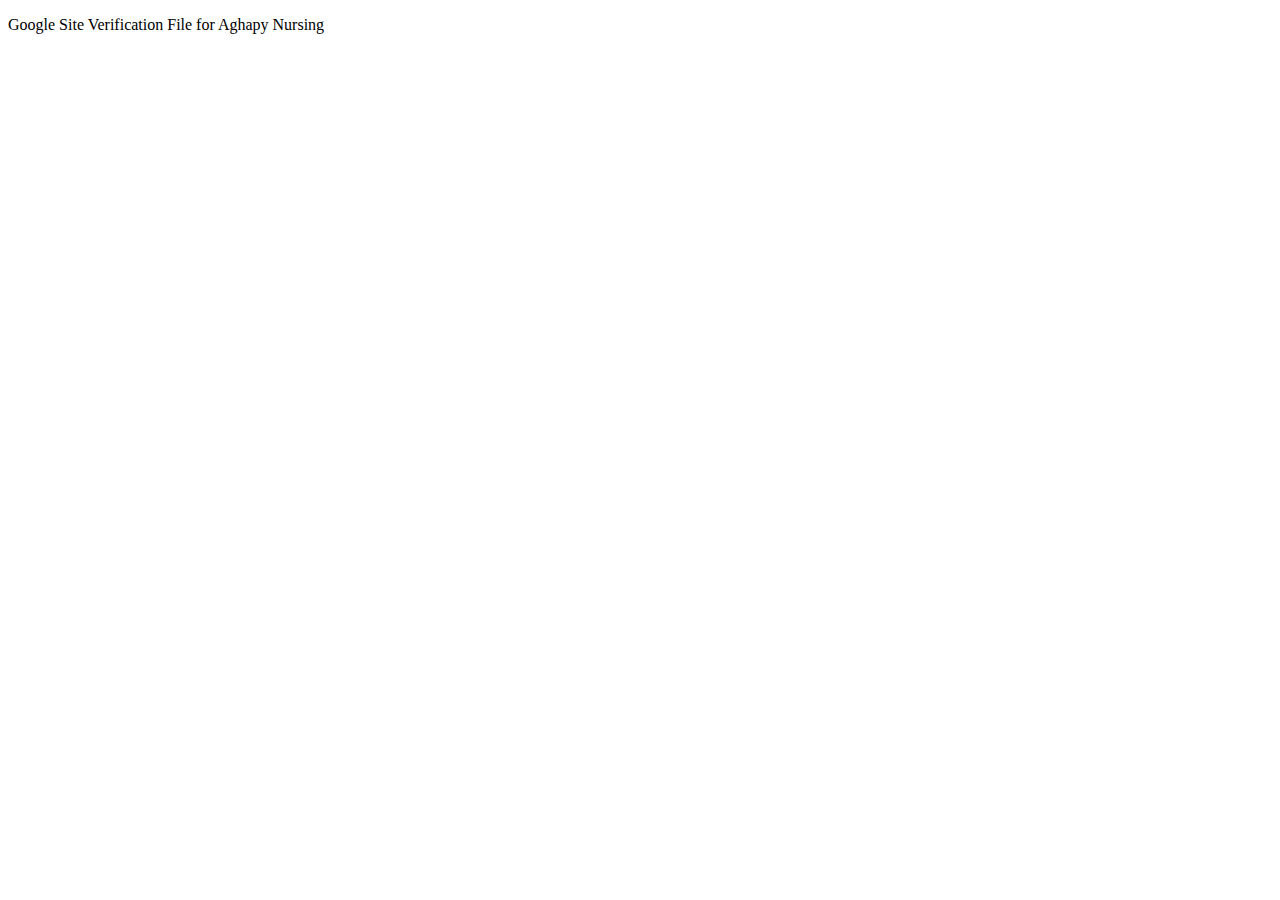
<file: public/google-site-verification.html>
<!DOCTYPE html>
<html>
<head>
  <meta charset="UTF-8">
  <title>Google Site Verification</title>
</head>
<body>
  <!-- This file will be used for Google Search Console verification -->
  <!-- Replace the content below with your actual Google verification code when you add the site to Google Console -->
  <p>Google Site Verification File for Aghapy Nursing</p>
</body>
</html>
</file>
